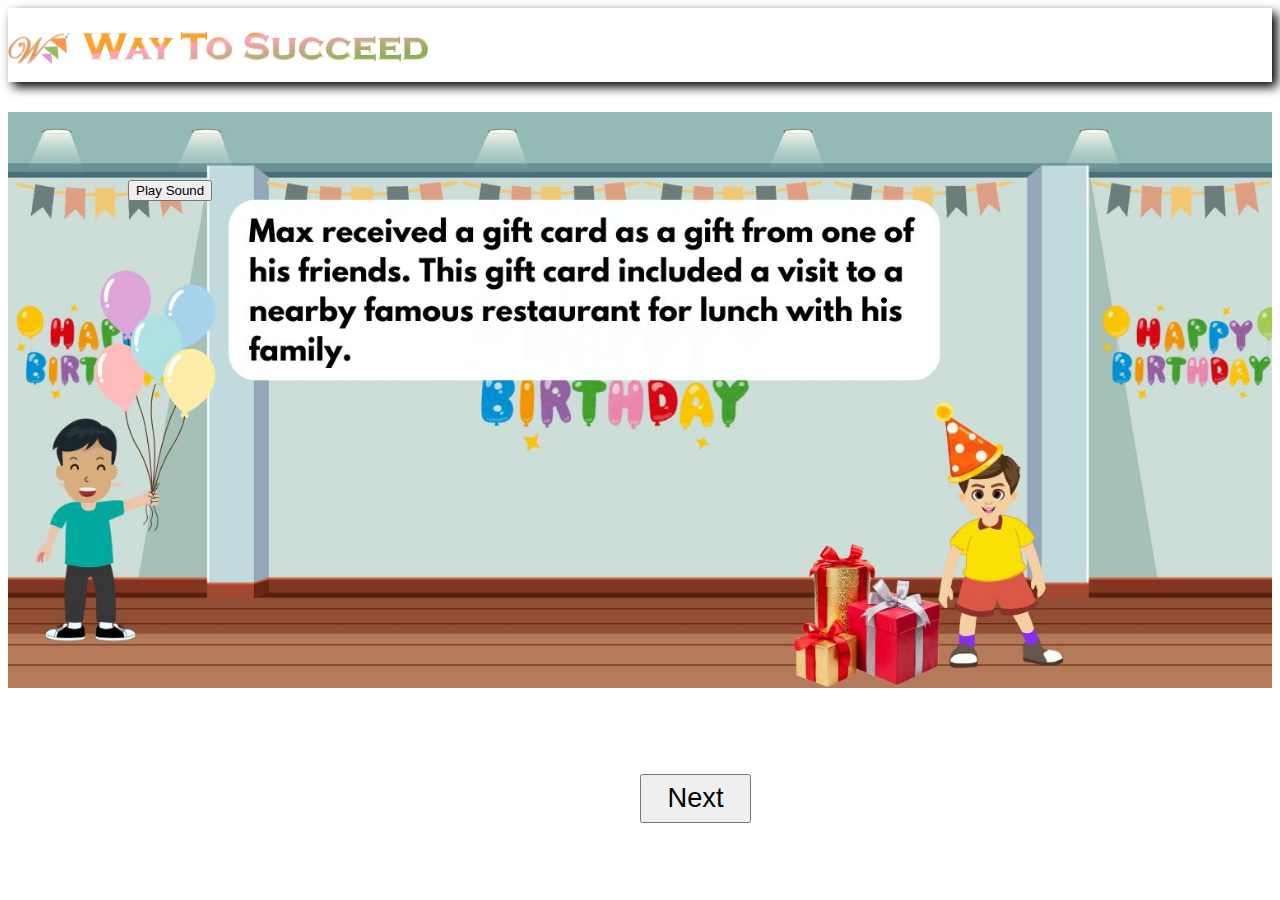
<file: index.html>
<!DOCTYPE html>
<html lang="en">
<head>
  <meta charset="UTF-8" />
  <meta name="viewport" content="width=device-width, initial-scale=1.0" />
  <link
    href="https://cdn.jsdelivr.net/npm/bootstrap@5.0.2/dist/css/bootstrap.min.css"
    rel="stylesheet"
    integrity="sha384-EVSTQN3/azprG1Anm3QDgpJLIm9Nao0Yz1ztcQTwFspd3yD65VohhpuuCOmLASjC"
    crossorigin="anonymous"
  />
  <script src="https://ajax.googleapis.com/ajax/libs/jquery/3.4.1/jquery.min.js"></script>
  <script
    src="https://cdn.jsdelivr.net/npm/bootstrap@5.0.2/dist/js/bootstrap.bundle.min.js"
    integrity="sha384-MrcW6ZMFYlzcLA8Nl+NtUVF0sA7MsXsP1UyJoMp4YLEuNSfAP+JcXn/tWtIaxVXM"
    crossorigin="anonymous"
  ></script>
  <link rel="stylesheet" href="wts.css" />
  <link rel="icon" type="image/x-icon" href="Logo_last.png" />
  <link rel="preconnect" href="https://fonts.googleapis.com" />
  <link rel="preconnect" href="https://fonts.gstatic.com" crossorigin />
  <link
    href="https://fonts.googleapis.com/css2?family=Playwrite+MX:wght@100..400&display=swap"
    rel="stylesheet"
  />
  <title>Activity_3</title>
  <style>
    .imgdiv {
  position: relative;
  text-align: center;
  color: white;
}

.imgdiv img {
  width: 100%;
  height: auto;
}



.btn-next {
  font-size: 1.7rem;
  padding: 0.5% 2%;
  position: absolute;
  top: 86%;
}
.btn-sound{
  position: absolute;
    top: 20%;
    left: 10%;
}

/* Media Queries for smaller screens */
@media (max-width: 1024px) {
  .text-overlay {
    font-size: 1.5vw; /* Larger font size for smaller screens */
    max-width: 40%; /* Adjust width on smaller screens */
    top: 35%;
  }
  .btn-next{
    position: absolute;
    top: 75%;
  }
  .btn-sound{
  position: absolute;
    top: 15%;
    left: 11%;
}
}

@media (max-width: 768px) {
  .text-overlay {
    font-size: 1.2vw; /* Larger font size for smaller screens */
    max-width: 40%; /* Adjust width on smaller screens */
    top: 30%;
  }
  .btn-next{
    position: absolute;
    
    top: 60%;
  }
  .btn-sound{
  position: absolute;
    top: 15%;
    left: 13%;
}
}

@media (max-width: 480px) {
  .text-overlay {
    font-size: 6vw; /* Even larger font size for very small screens */
    max-width: 100%; /* Full width on very small screens */
  }
  
}

  </style>
  <script>
    function playSound() {
      const sound = document.getElementById("sound1");
      sound.play();
    }
  </script>
</head>
<body>
  <audio id="cheers">
    <source src="cheers.mp3" type="audio/mpeg" />
  </audio>
  <audio id="sound1" src="story.mp3"></audio>
  <audio id="sound" src="points.mp3"></audio>
  <audio id="fail" src="fail.mp3"></audio>
  <div
    class="header"
    style="width: auto; box-shadow: 5px 5px 10px rgb(0, 0, 0); padding-bottom: 10px;"
  >
    <img
      src="Logo.png"
      width="5%"
      style="float: left; margin-top: 25px; text-align: left"
      class="img-responsive"
    />
    <span>
      <img
        src="header.png"
        width="30%"
        class="img-responsive"
        style="text-align: left"
      />
    </span>
  </div>
  <br />
  <center>
    <div class="maindiv container d-flex">
      <div class="col-lg-12 col-md-12 col-sm-12 col-xs-12 imgdiv">
        <img id="math_ques" src="story.jpg" alt="Story" />
        <div class="text-overlay">
            
        </div>
      </div>
    </div>
    <button class="btn btn-primary btn-next" onclick="window.location.href='question.html'">Next</button>
    <button class="btn btn-success btn-sound" onclick="playSound()">Play Sound</button>
  </center>
</body>
</html>
</file>
<file: wts.css>
#questiondiv{

  padding-top:8px;
  padding-bottom:8px;
  font-size:25px;
  height:100%;
}

#numdiv{
  
  color:black;
  font-size: 2vw;
}

#question{
  font-family:'Tahoma';
  /* margin-bottom:1%;; */
  display: inline;
  font-size: 1.6vw;
  margin-top: 1%;     
  color: black;
  font-weight: 600;
}



li{
 text-align: start;
  
  
}



.menu{
  text-align:initial;
  background-color: white;
  padding-bottom: 20px;


}
.maindiv{
    /* background-color: rgb(36, 124, 247); */
    height: 24em;;
    margin-top: 1%;

}
#heading{
    font-family:Impact;
    font-size:40px;
   
   
}

footer{
  bottom:0;
  position: fixed;
  width: 100%
}

div.scroll{
  overflow-y: auto;
  margin-bottom:30px;
}

hr{
  height:2px;
  background-color: black;
}
span{
font-size: 25px;
}
#nextbtn{
 width: 50%;

}
input[type=radio] {

width: 5%;
height: 1em;
}

#subbtn{
margin-top:18px;
width: 2em;
height: 3em;

}
.smallbtn{
width: 4em;
height: 2em;
margin: 3px;

}
#message{
padding-top: 1px;
font-size: 30px;
font-weight: 700;
}

.hithere {
display: inline-block;
animation: hithere 1s ease;
animation-iteration-count: 1;
}
@keyframes hithere {
30% { transform: scale(1.2); }
40%, 60% { transform: rotate(-20deg) scale(1.2); }
50% { transform: rotate(20deg) scale(1.2); }
70% { transform: rotate(0deg) scale(1.2); }
100% { transform: scale(1); }
}

.flip {
display: inline-block;
backface-visibility: visible !important;
animation: flip 2s ease ;
animation-iteration-count: 1;
}
@keyframes flip {
0% {
  transform: perspective(400px) rotateY(0);
  animation-timing-function: ease-out;
}
40% {
  transform: perspective(400px) translateZ(150px) rotateY(170deg);
  animation-timing-function: ease-out;
}
50% {
  transform: perspective(400px) translateZ(150px) rotateY(190deg) scale(1);
  animation-timing-function: ease-in;
}
80% {
  transform: perspective(400px) rotateY(360deg) scale(.95);
  animation-timing-function: ease-in;
}
100% {
  transform: perspective(400px) scale(1);
  animation-timing-function: ease-in;
}
}
</file>
